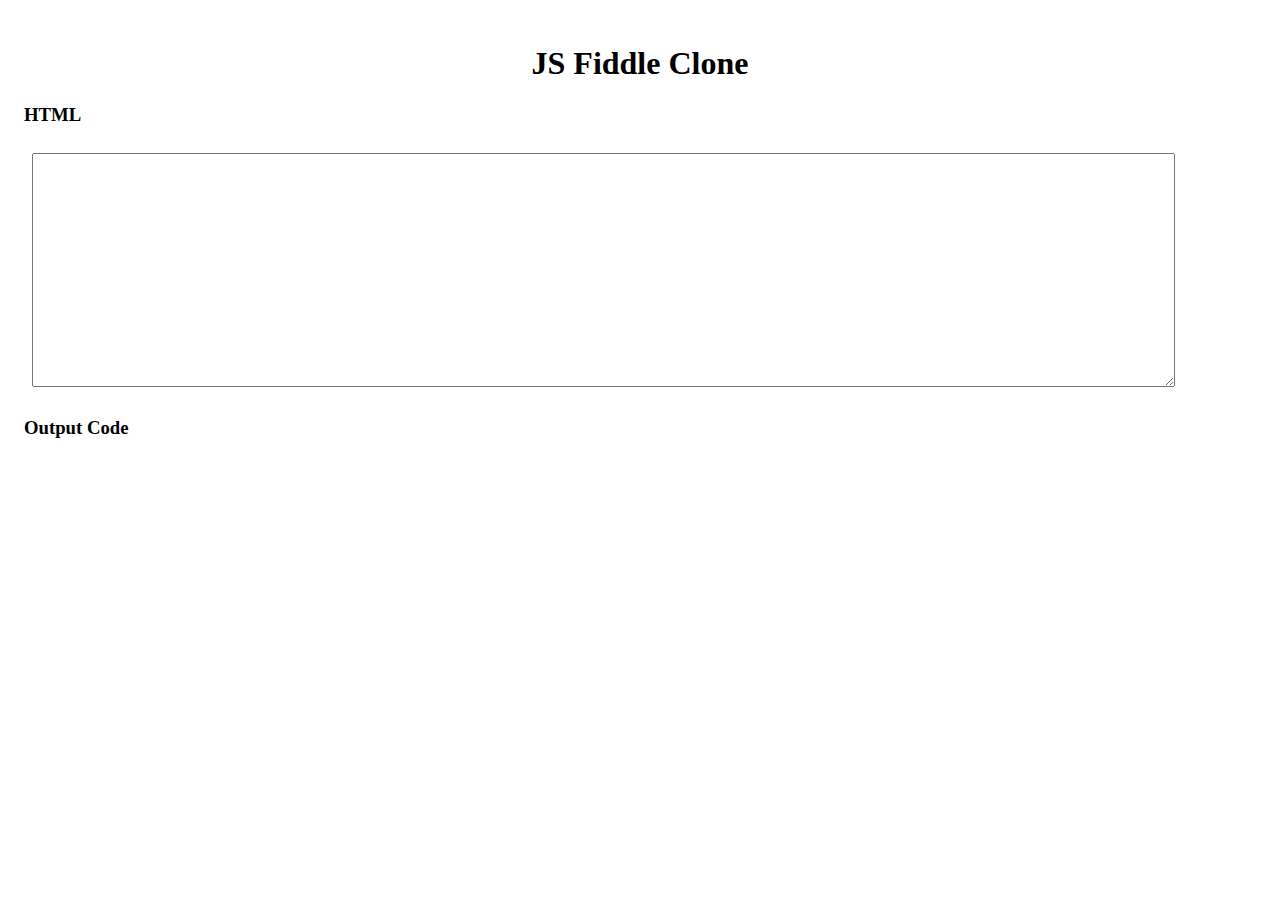
<file: step_1/index.html>
<!DOCTYPE html>
<html lang="en">

<head>
    <meta charset="UTF-8">
    <meta name="viewport" content="width=device-width, initial-scale=1.0">
    <title>JS Fiddle Clone</title>
    <style>
        body {
            margin: 0.5rem;
            padding: 1rem;
        }
        
        .main-header {
            text-align: center;
        }
        
        textarea {
            height: 200px;
            width: 90%;
            padding: 1rem;
            margin: 0.5rem;
        }
        
        output {
            border: 1px solid gray;
        }
    </style>
</head>

<body>
    <h1 class="main-header">JS Fiddle Clone</h1>
    <div class="input">
        <div>
            <h3>HTML</h3>
            <textarea id="input"></textarea>
        </div>
    </div>
    <div class="output">
        <h3>Output Code</h3>
        <div id="output"></div>
    </div>
    <script>
        document.querySelector("#input").addEventListener("keyup", function(e) {
            if (e.target.value.endsWith("<") || e.target.value.endsWith("/")) {
                return;
            }
            document.querySelector("#output").innerHTML = document.querySelector("#input").value;
        })
    </script>

</body>

</html>
</file>
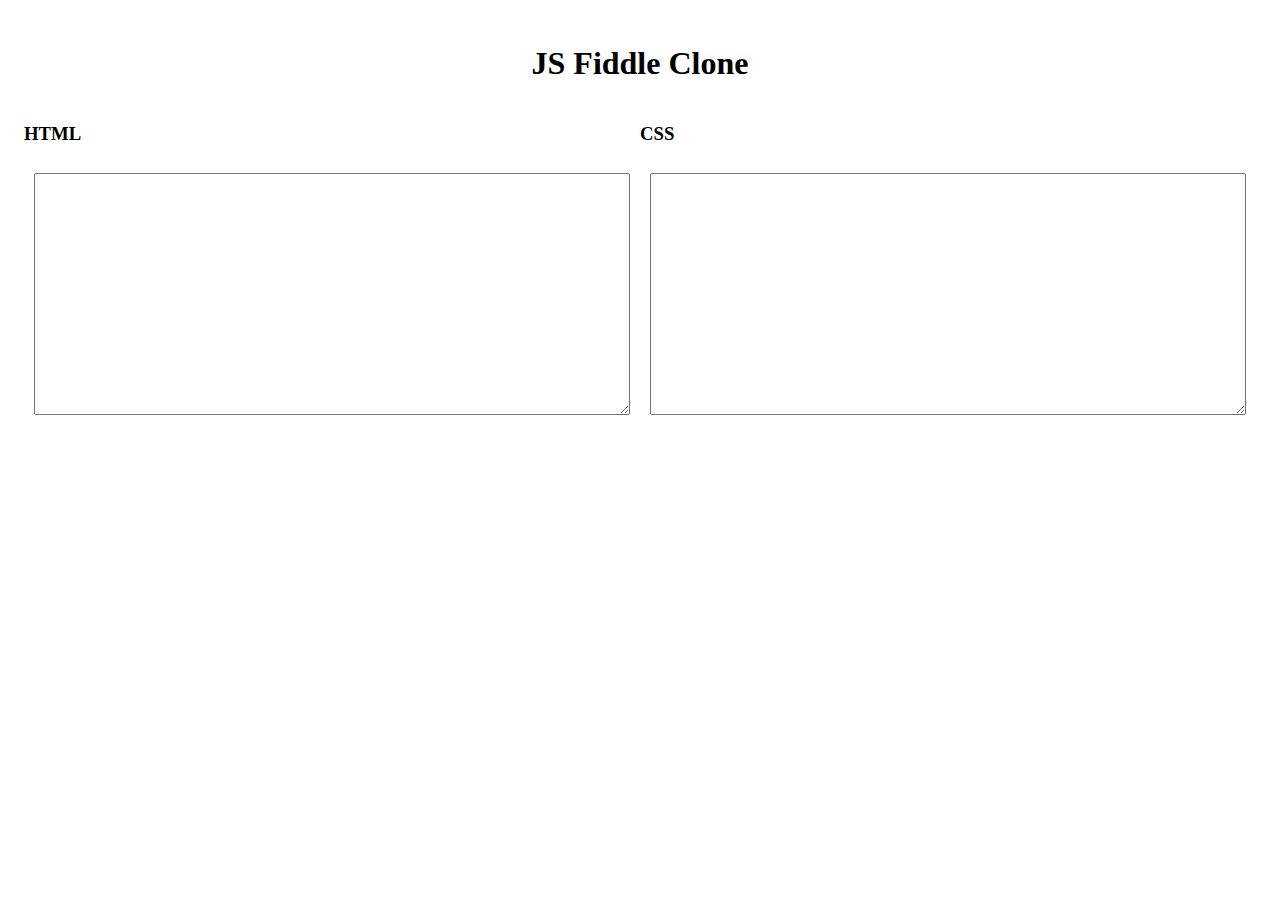
<file: step_2/index.html>
<!DOCTYPE html>
<html lang="en">

<head>
    <meta charset="UTF-8">
    <meta name="viewport" content="width=device-width, initial-scale=1.0">
    <title>JS Fiddle Clone</title>
    <style>
        body {
            margin: 0.5rem;
            padding: 1rem;
        }
        
        .main-header {
            text-align: center;
        }
        
        .input {
            display: flex;
            flex-direction: row;
            flex: 1;
        }
        
        textarea {
            height: 200px;
            width: 90%;
            padding: 20px;
            margin: 10px;
        }
        
        .inputCss,
        .inputHtml {
            flex: 1;
        }
        
        iframe {
            width: 90%;
            padding: 1rem;
            margin: 0.5rem;
        }
    </style>
</head>

<body>
    <h1 class="main-header">JS Fiddle Clone</h1>
    <div class="input">
        <div class="inputHtml">
            <h3>HTML</h3>
            <textarea id="inputHtml"></textarea>
        </div>
        <div class="inputCss">
            <h3>CSS</h3>
            <textarea id="inputCss"></textarea>
        </div>
    </div>
    <iframe title="Output" frameborder="0">
    </iframe>
    <script>
        /**
         * Updates the content of the iframe with current html and css.
         * @param {HTMLIframeElement} frame - the frame that needs to be updated
         * @param {Window} frameWin - the window of the frame that needs to be updated
         */
        function updateIframe(frame, frameWin) {
            // Prepare HTML
            const html = document.querySelector("#inputHtml");
            if (html) {
                frameWin.document.body.innerHTML = html.value;
            }
            // Prepare css
            const css = document.querySelector("#inputCss").value;
            // Update only if there's some value
            if (css) {
                const cssVal = document.createTextNode(css);
                let style;
                // check if the style element exists
                if (!frameWin.document.querySelector("style")) {
                    // create and append the style element to the head
                    style = document.createElement("style");
                    frameWin.document.head.append(style);
                    style.type = "text/css";
                    style.appendChild(cssVal);
                } else {
                    // update the style element
                    style = frameWin.document.querySelector("style");
                    style.innerHTML = css;
                }
            }
        }
        const iframe = document.querySelector("iframe");
        const iframeWin = iframe.contentWindow;
        document.querySelector("#inputHtml").addEventListener("keyup", function(e) {
            if (e.target.value.endsWith("<") || e.target.value.endsWith("/")) {
                return;
            }
            updateIframe(iframe, iframeWin);
        });
        document.querySelector("#inputCss").addEventListener("keyup", function(e) {
            updateIframe(iframe, iframeWin);
        });
    </script>

</body>

</html>
</file>
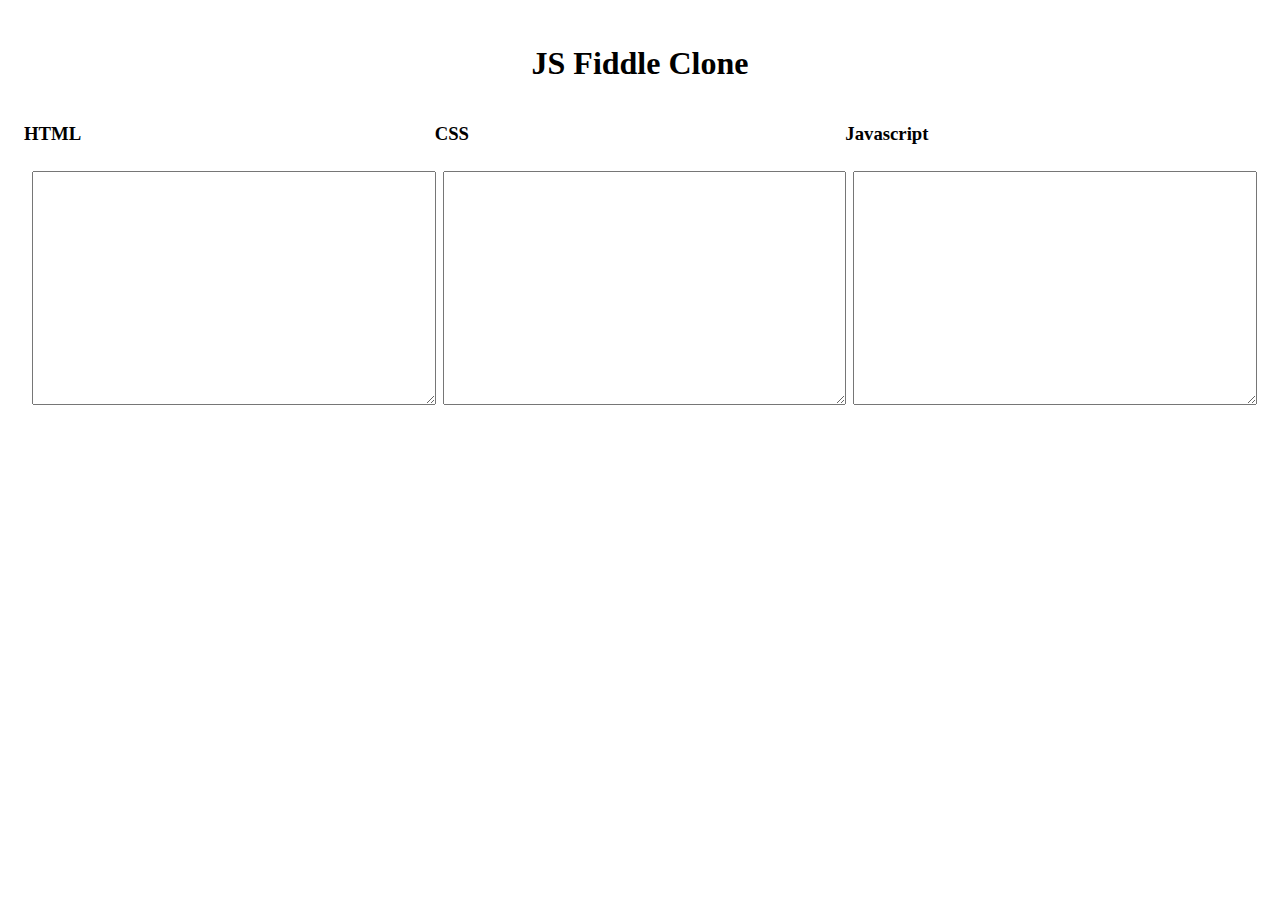
<file: step_3/index.html>
<!DOCTYPE html>
<html lang="en">

<head>
    <meta charset="UTF-8">
    <meta name="viewport" content="width=device-width, initial-scale=1.0">
    <title>JS Fiddle Clone</title>
    <style>
        body {
            margin: 0.5rem;
            padding: 1rem;
        }
        
        .main-header {
            text-align: center;
        }
        
        .input {
            display: flex;
            flex-direction: row;
            flex: 1;
        }
        
        textarea {
            height: 200px;
            width: 90%;
            padding: 1rem;
            margin: 0.5rem;
        }
        
        .inputCss,
        .inputHtml,
        .inputJs {
            flex: 1;
        }
        
        iframe {
            width: 90%;
            padding: 20px;
        }
    </style>
</head>

<body>
    <h1 class="main-header">JS Fiddle Clone</h1>
    <div class="input">
        <div class="inputHtml">
            <h3>HTML</h3>
            <textarea id="inputHtml"></textarea>
        </div>
        <div class="inputCss">
            <h3>CSS</h3>
            <textarea id="inputCss"></textarea>
        </div>
        <div class="inputJs">
            <h3>Javascript</h3>
            <textarea id="inputJs"></textarea>
        </div>
    </div>
    <iframe title="Output" frameborder="0">
    </iframe>
    <script>
        /**
         * Updates the content of the iframe with current html and css.
         * @param {HTMLIframeElement} frame - the frame that needs to be updated
         * @param {Window} frameWin - the window of the frame that needs to be updated
         */
        function updateIframe(frame, frameWin) {
            // Prepare HTML
            const html = document.querySelector("#inputHtml");
            if (html) {
                frameWin.document.body.innerHTML = html.value;
            }
            // Prepare css
            const css = document.querySelector("#inputCss").value;
            // Update only if there's some value
            if (css) {
                const cssVal = document.createTextNode(css);
                let style;
                // check if the style element exists
                if (!frameWin.document.querySelector("style")) {
                    // create and append the style element to the head
                    style = document.createElement("style");
                    frameWin.document.head.append(style);
                    style.type = "text/css";
                    style.appendChild(cssVal);
                } else {
                    // update the style element
                    style = frameWin.document.querySelector("style");
                    style.innerHTML = css;
                }
            }
            // Prepare js
            const js = document.querySelector("#inputJs").value;
            // Update only if there's a value
            if (js) {
                const scriptVal = document.createTextNode(js);
                let script;
                // Check if the script element exists
                if (!frameWin.document.querySelector("script")) {
                    // Create and append the script element to head
                    script = document.createElement("script");
                    frameWin.document.body.appendChild(script);
                    script.type = "text/javascript";
                    script.appendChild(scriptVal);
                } else {
                    // update the script element
                    script = frameWin.document.querySelector("script");
                    script.innerHTML = js;
                }
            }
        }
        const iframe = document.querySelector("iframe");
        const iframeWin = iframe.contentWindow;
        document.querySelector("#inputHtml").addEventListener("keyup", function(e) {
            if (e.target.value.endsWith("<") || e.target.value.endsWith("/")) {
                return;
            }
            updateIframe(iframe, iframeWin);
        });
        document.querySelector("#inputCss").addEventListener("keyup", function(e) {
            updateIframe(iframe, iframeWin);
        });

        document.querySelector("#inputJs").addEventListener("keyup", function(e) {
            updateIframe(iframe, iframeWin);
        });
    </script>

</body>

</html>
</file>
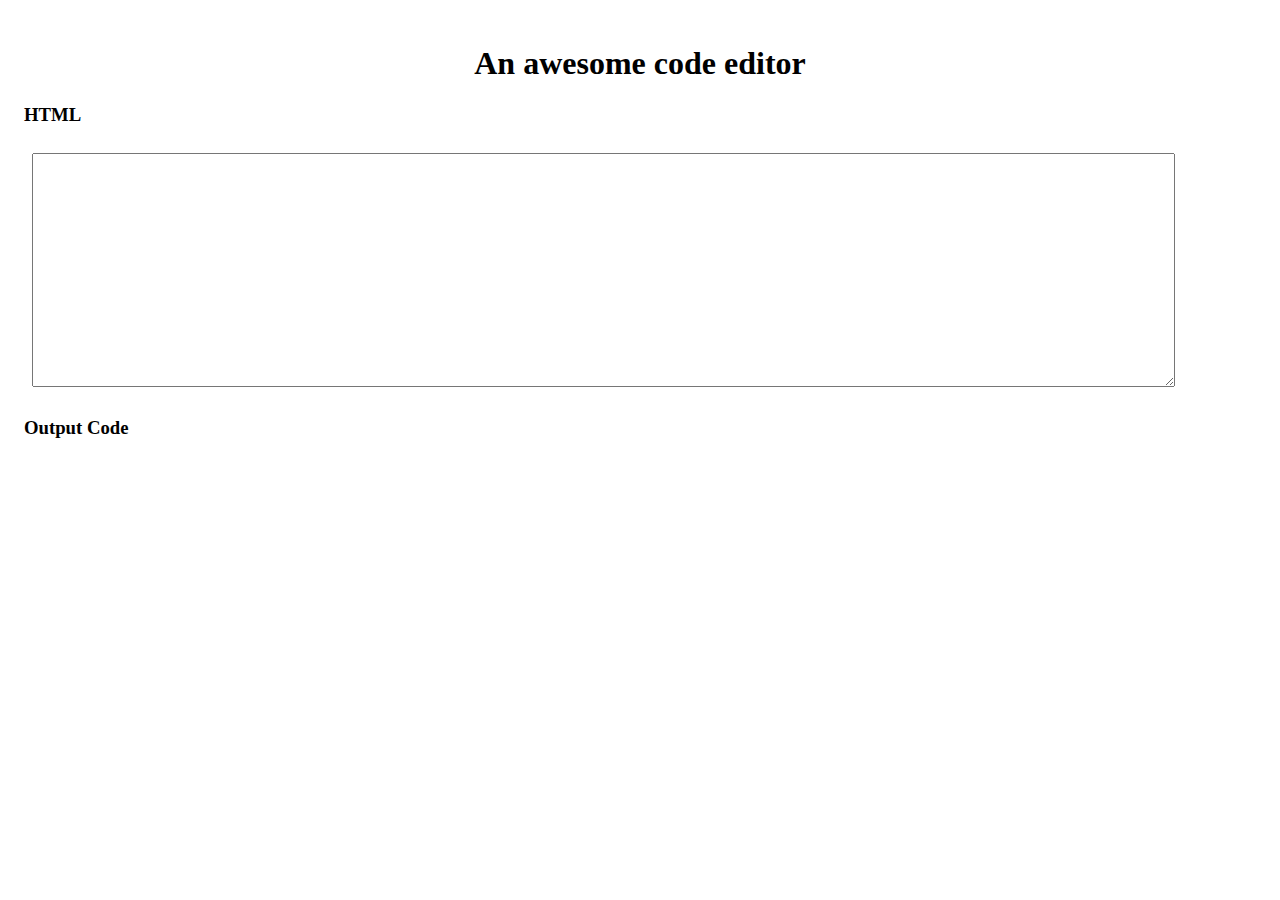
<file: codepen_clone/part_1/index.html>
<!DOCTYPE html>
<html lang="en">

<head>
    <meta charset="UTF-8">
    <meta name="viewport" content="width=device-width, initial-scale=1.0">
    <title>An awesome code editor | CodePen Clone</title>
    <style>
        body {
            margin: 0.5rem;
            padding: 1rem;
        }
        
        .main-header {
            text-align: center;
        }
        
        textarea {
            height: 200px;
            width: 90%;
            padding: 1rem;
            margin: 0.5rem;
        }
        
        output {
            border: 1px solid gray;
        }
    </style>
</head>

<body>
    <h1 class="main-header">An awesome code editor</h1>
    <div class="input">
        <div>
            <h3>HTML</h3>
            <textarea id="input"></textarea>
        </div>
    </div>
    <div class="output">
        <h3>Output Code</h3>
        <div id="output"></div>
    </div>
    <script>
        document.querySelector("#input").addEventListener("keyup", function(e) {
            if (e.target.value.endsWith("<") || e.target.value.endsWith("/")) {
                return;
            }
            document.querySelector("#output").innerHTML = document.querySelector("#input").value;
        })
    </script>

</body>

</html>
</file>
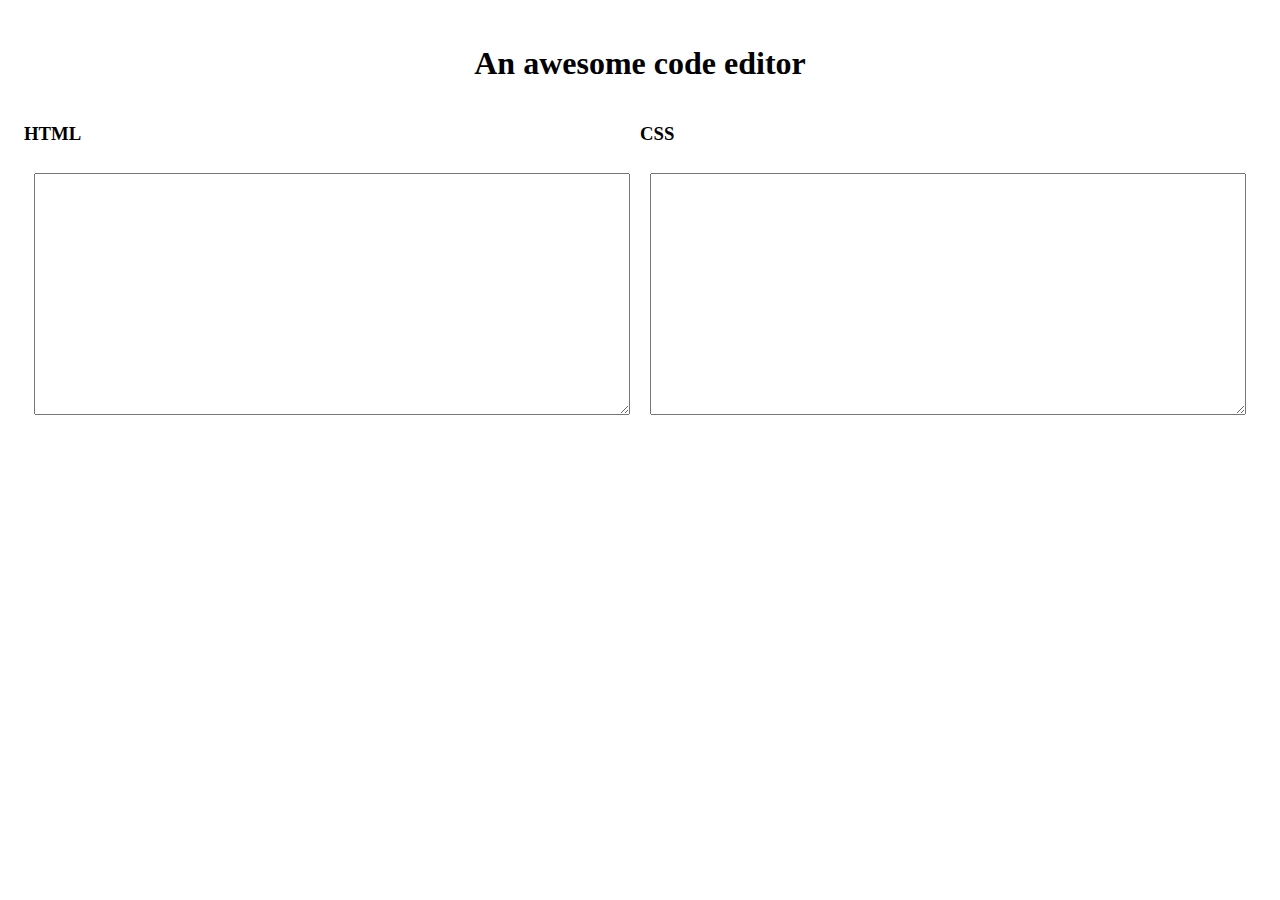
<file: codepen_clone/part_2/index.html>
<!DOCTYPE html>
<html lang="en">

<head>
    <meta charset="UTF-8">
    <meta name="viewport" content="width=device-width, initial-scale=1.0">
    <title>An awesome code editor | CodePen Clone</title>
    <style>
        body {
            margin: 0.5rem;
            padding: 1rem;
        }
        
        .main-header {
            text-align: center;
        }
        
        .input {
            display: flex;
            flex-direction: row;
        }
        
        textarea {
            height: 200px;
            width: 90%;
            padding: 20px;
            margin: 10px;
        }
        
        .inputCss,
        .inputHtml {
            flex: 1;
        }
        
        iframe {
            width: 90%;
            padding: 1rem;
            margin: 0.5rem;
        }
    </style>
</head>

<body>
    <h1 class="main-header">An awesome code editor</h1>
    <div class="input">
        <div class="inputHtml">
            <h3>HTML</h3>
            <textarea id="inputHtml"></textarea>
        </div>
        <div class="inputCss">
            <h3>CSS</h3>
            <textarea id="inputCss"></textarea>
        </div>
    </div>
    <iframe title="Output" frameborder="0">
    </iframe>
    <script>
        /**
         * Updates the content of the iframe with current html and css.
         * @param {Window} frame - the window of the HMTLIframe that needs to be updated
         */
        function updateIframe(frame) {
            // Prepare HTML
            const html = document.querySelector("#inputHtml");
            if (html) {
                frame.document.body.innerHTML = html.value;
            }
            // Prepare css
            const css = document.querySelector("#inputCss").value;
            // Update only if there's some value
            if (css) {
                const cssVal = document.createTextNode(css);
                let style;
                // check if the style element exists
                if (!frame.document.querySelector("style")) {
                    // create and append the style element to the head
                    style = document.createElement("style");
                    frame.document.head.append(style);
                    style.type = "text/css";
                    style.appendChild(cssVal);
                } else {
                    // update the style element
                    style = frame.document.querySelector("style");
                    style.innerHTML = css;
                }
            }
        }
        const iframe = document.querySelector("iframe").contentWindow;
        document.querySelector("#inputHtml").addEventListener("keyup", function(e) {
            if (e.target.value.endsWith("<") || e.target.value.endsWith("/")) {
                return;
            }
            updateIframe(iframe);
        });
        document.querySelector("#inputCss").addEventListener("keyup", function(e) {
            updateIframe(iframe);
        });
    </script>

</body>

</html>
</file>
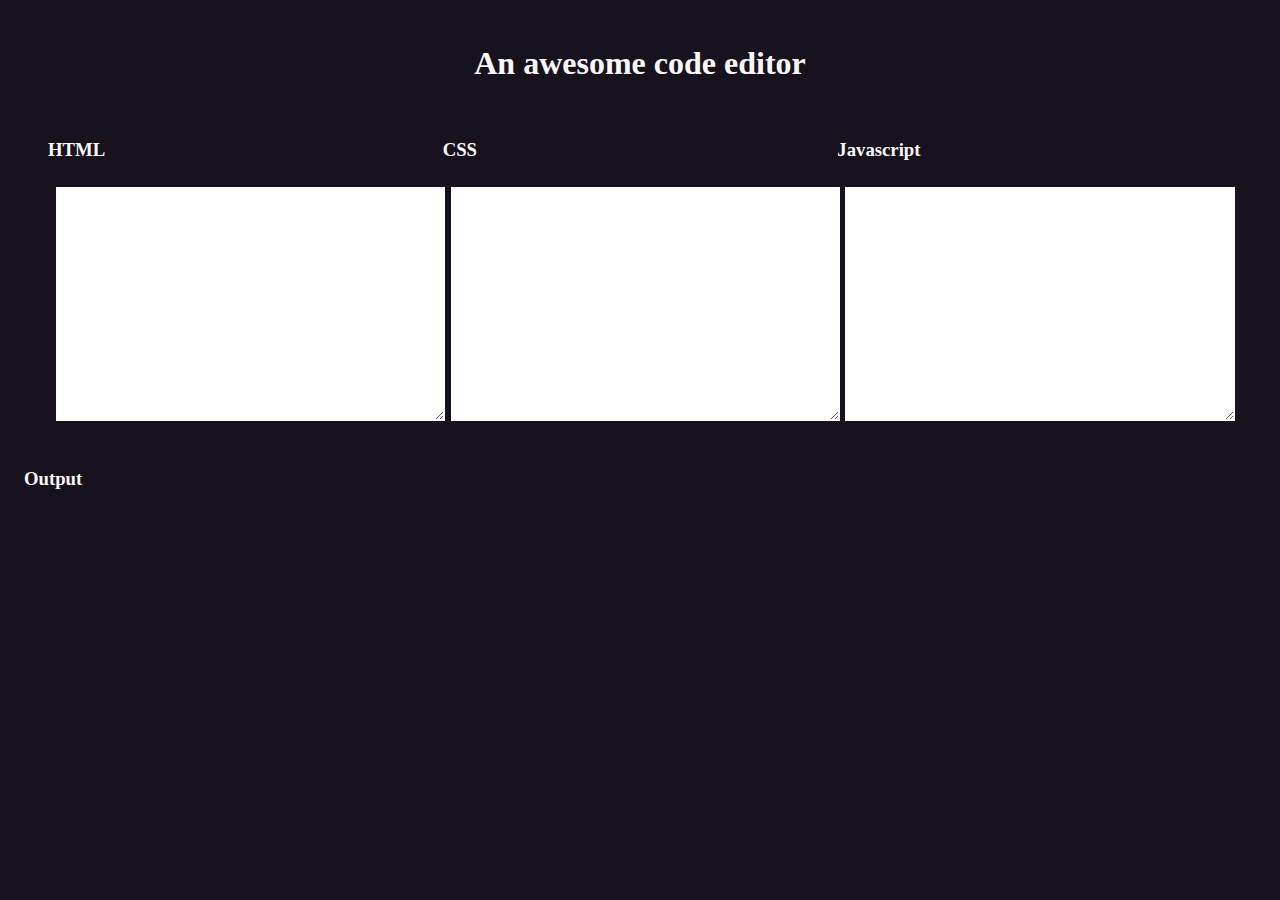
<file: codepen_clone/part_3/index.html>
<!DOCTYPE html>
<html lang="en">

<head>
    <meta charset="UTF-8">
    <meta name="viewport" content="width=device-width, initial-scale=1.0">
    <title>An awesome code editor | CodePen Clone</title>
    <link rel="stylesheet" href="style.css">
</head>

<body>
    <h1 class="main-header">An awesome code editor</h1>
    <div class="input">
        <div class="inputHtml">
            <h3>HTML</h3>
            <textarea id="inputHtml"></textarea>
        </div>
        <div class="inputCss">
            <h3>CSS</h3>
            <textarea id="inputCss"></textarea>
        </div>
        <div class="inputJs">
            <h3>Javascript</h3>
            <textarea id="inputJs"></textarea>
        </div>
    </div>
    <div class="output" id="output">
        <h3>Output</h3>
        <iframe frameborder="0"></iframe>
    </div>
    <script src="main.js"></script>

</body>

</html>
</file>
<file: codepen_clone/part_3/style.css>
body {
    padding: 1rem;
    margin: 0.5rem;
    background-color: #18121e;
    color: #f7f7f7;
    font-weight: bold;
    ;
}

.main-header {
    text-align: center;
}

.input {
    padding: 1rem;
    margin: 0.5rem;
    display: flex;
    flex-direction: row;
}

textarea {
    width: 90%;
    height: 200px;
    margin: 0.5rem;
    padding: 1rem;
    font-size: 1rem;
    border: 1px solid #fff;
}

.inputHtml,
.inputCss,
.inputJs {
    flex: 1;
}

iframe {
    width: 90%;
    padding: 1rem;
    margin: 0.5rem;
}
</file>
